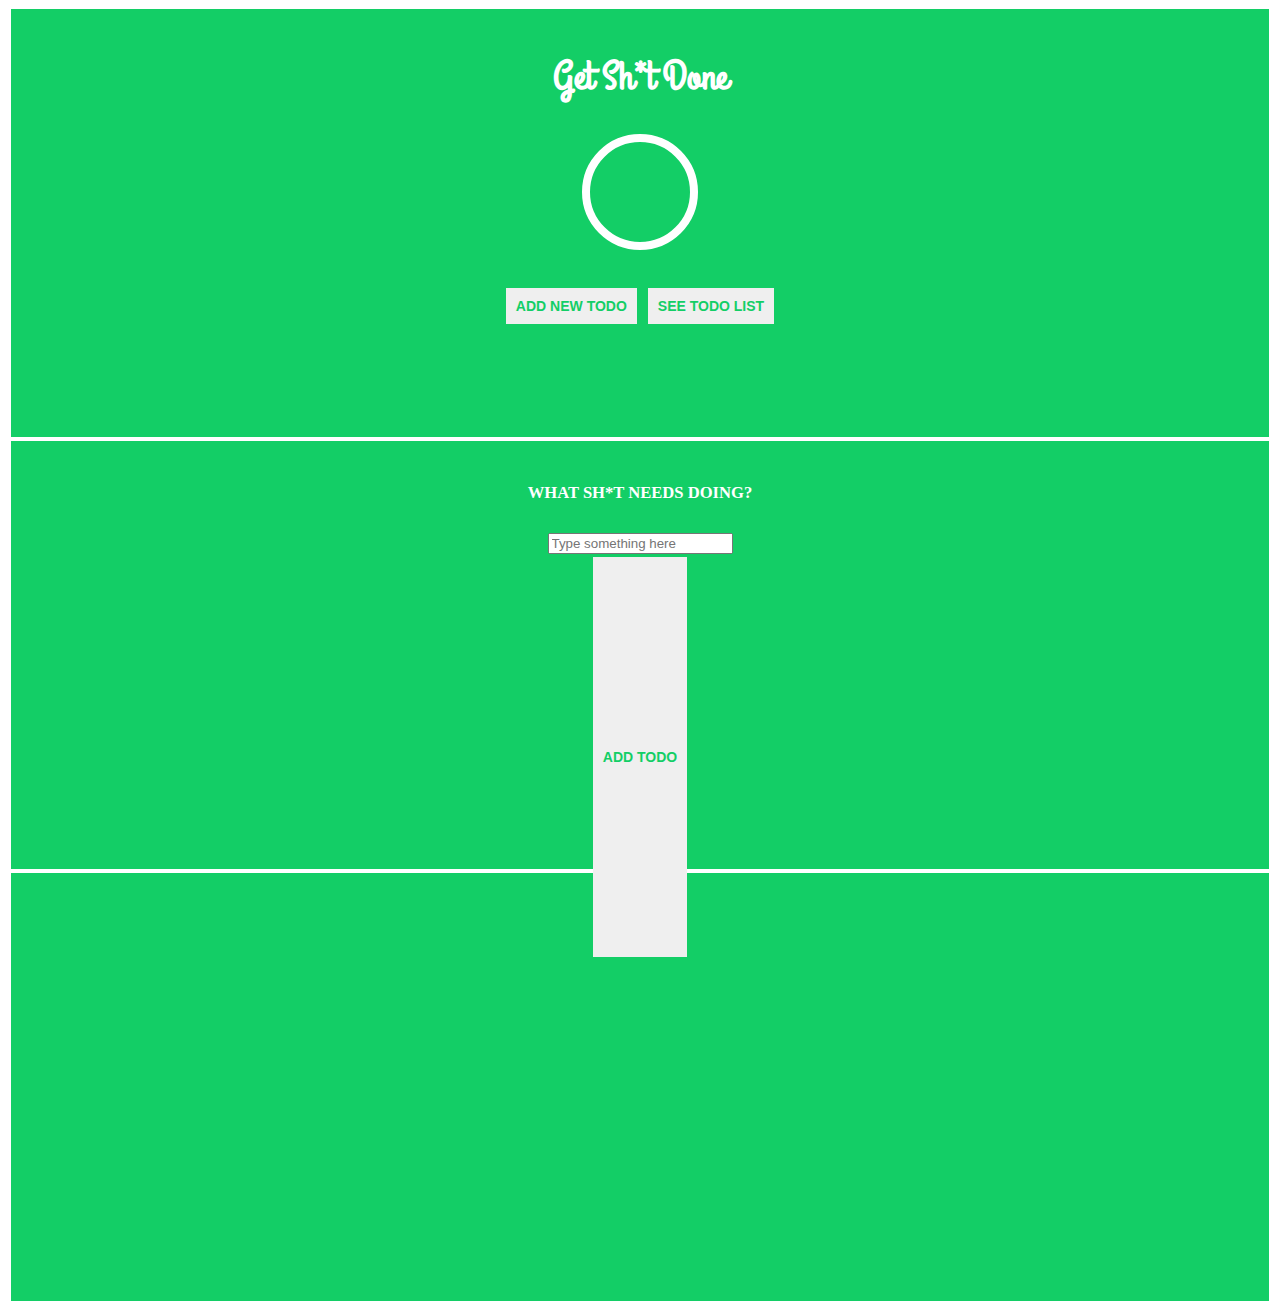
<file: getshitdone.html>
<!DOCTYPE html>
<html>
<head>
	<title>Get Sh*t Done</title>
	<link rel="stylesheet" type="text/css" href="getshitdone.css">
	<link href="https://fonts.googleapis.com/css?family=Grand+Hotel" rel="stylesheet">
</head>
<body>
	<div class="section">
		<h1>Get Sh*t Done</h1>
		<div class="circle"></div>
		<div>
			<button href="#newTodo">Add New Todo</button>
			<button href="#todoList">See Todo List</button>
		</div>
	</div>

<!-- 	<div class="section">
		<h5>What would you like to do?</h5>
		<div>
			<button href="#newTodo">Add New Todo</button>
			<button href="#todoList">See Todo List</button>
		</div>
	</div>
 -->
	<div class="section" id="newTodo">
		<div>
			<h5>What sh*t needs doing?</h5>
				<input type="text" name="todo" id="todoText" placeholder="Type something here" required>
		</div>

<!-- 		<div>
			<h5>By when?</h5>
			<fieldset>
				<input type="date" name="duedate" id="dueDate">
				<input type="time" name="duetime" id="dueTime">
			</fieldset>
		</div>

		<div>
			<h5>When shall we remind you?</h5>
			<fieldset>
				<div>
					<input type="checkbox" name="reminder" id="reminderDay">
					<label for="reminderDay">1 day before</label>
				</div>
				<div>
					<input type="checkbox" name="reminder" id="reminderThree">
					<label for="reminderThree">3 hours before</label>
				</div>
				<div>
					<input type="checkbox" name="reminder" id="reminderHour">
					<label for="reminderHour">1 hour before</label>
				</div>
			</fieldset>
		</div> -->
		<button id="addNewTodo">Add Todo</button>
	</div>

	<div class="section" id="todoList">
		<p></p>
	</div>
	<script type="text/javascript" src="getshitdone.js"></script>
</body>
</html>
</file>
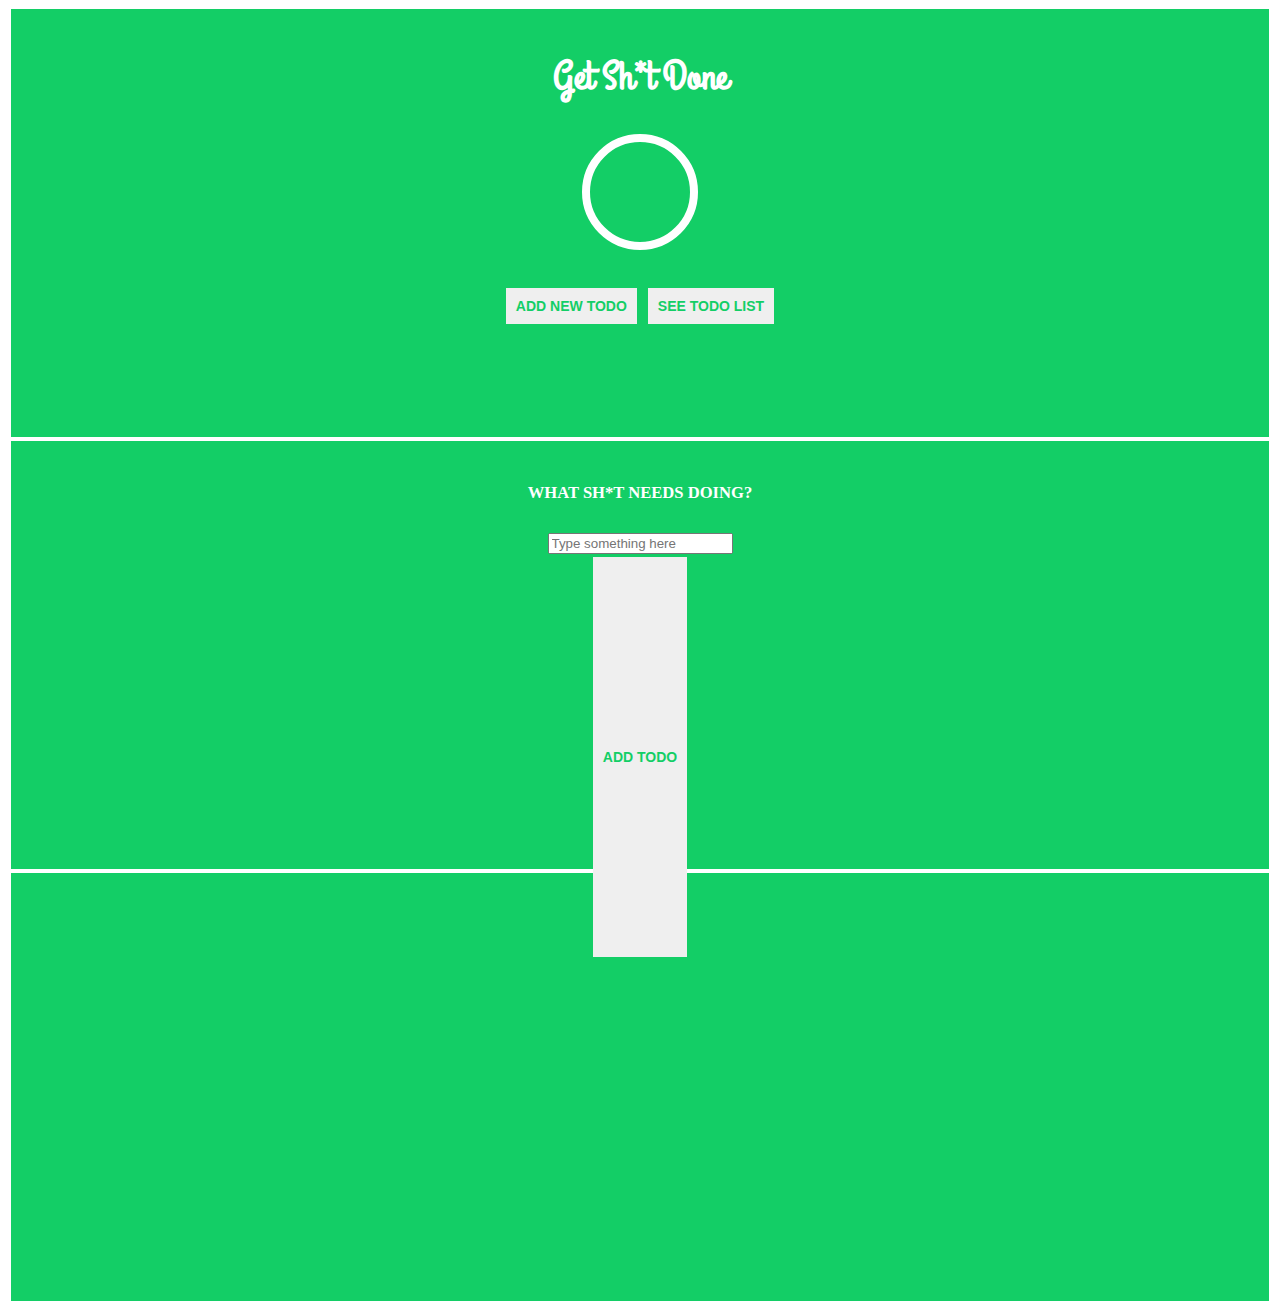
<file: getshitdone/getshitdone.html>
<!DOCTYPE html>
<html>
<head>
	<title>Get Sh*t Done</title>
	<link rel="stylesheet" type="text/css" href="getshitdone.css">
	<link href="https://fonts.googleapis.com/css?family=Grand+Hotel" rel="stylesheet">
</head>
<body>
	<div class="section">
		<h1>Get Sh*t Done</h1>
		<div class="circle"></div>
		<div>
			<button href="#newTodo">Add New Todo</button>
			<button href="#todoList">See Todo List</button>
		</div>
	</div>

<!-- 	<div class="section">
		<h5>What would you like to do?</h5>
		<div>
			<button href="#newTodo">Add New Todo</button>
			<button href="#todoList">See Todo List</button>
		</div>
	</div>
 -->
	<div class="section" id="newTodo">
		<div>
			<h5>What sh*t needs doing?</h5>
				<input type="text" name="todo" id="todoText" placeholder="Type something here" required>
		</div>

<!-- 		<div>
			<h5>By when?</h5>
			<fieldset>
				<input type="date" name="duedate" id="dueDate">
				<input type="time" name="duetime" id="dueTime">
			</fieldset>
		</div>

		<div>
			<h5>When shall we remind you?</h5>
			<fieldset>
				<div>
					<input type="checkbox" name="reminder" id="reminderDay">
					<label for="reminderDay">1 day before</label>
				</div>
				<div>
					<input type="checkbox" name="reminder" id="reminderThree">
					<label for="reminderThree">3 hours before</label>
				</div>
				<div>
					<input type="checkbox" name="reminder" id="reminderHour">
					<label for="reminderHour">1 hour before</label>
				</div>
			</fieldset>
		</div> -->
		<button id="addNewTodo">Add Todo</button>
	</div>

	<div class="section" id="todoList">
		<p></p>
	</div>
	<script type="text/javascript" src="getshitdone.js"></script>
</body>
</html>
</file>
<file: getshitdone.css>
body {
	background-color: none;
	text-align: center;
	color: white;
	font-size: 20px;
	text-transform: uppercase;
}

.circle {
	border: 8px solid white;
	background-color: inherit;
	border-radius: 50%;
	width: 100px;
	height: 100px;
	display: inline-block;
	margin-bottom: 30px;
}

.section {
	background-color: #13CE66;
	border: 1px solid white;
	padding: 14px 16px;
    margin: 2px;
    height: 400px;
}


h1 {
	font-family: 'Grand Hotel', cursive;
		text-transform: none;
	font-size: 40px;
	margin-bottom: 30px;
}

button {
	border: none;
	background-color: none;
	text-transform: uppercase;
	height: 100%;
	font-weight: 600;
	color: #13CE66;
	font-size: 14px;
	transition: all 0.3s;
	-webkit-transition: all 0.3s;
	-moz-transition: all 0.3s;
	outline: none;
	padding: 10px;
	margin: 3px;
}

button:hover {
	background-color: grey;
	color: white;
}

fieldset {
	border: none;
}
</file>
<file: getshitdone/getshitdone.css>
body {
	background-color: none;
	text-align: center;
	color: white;
	font-size: 20px;
	text-transform: uppercase;
}

.circle {
	border: 8px solid white;
	background-color: inherit;
	border-radius: 50%;
	width: 100px;
	height: 100px;
	display: inline-block;
	margin-bottom: 30px;
}

.section {
	background-color: #13CE66;
	border: 1px solid white;
	padding: 14px 16px;
    margin: 2px;
    height: 400px;
}


h1 {
	font-family: 'Grand Hotel', cursive;
		text-transform: none;
	font-size: 40px;
	margin-bottom: 30px;
}

button {
	border: none;
	background-color: none;
	text-transform: uppercase;
	height: 100%;
	font-weight: 600;
	color: #13CE66;
	font-size: 14px;
	transition: all 0.3s;
	-webkit-transition: all 0.3s;
	-moz-transition: all 0.3s;
	outline: none;
	padding: 10px;
	margin: 3px;
}

button:hover {
	background-color: grey;
	color: white;
}

fieldset {
	border: none;
}
</file>
